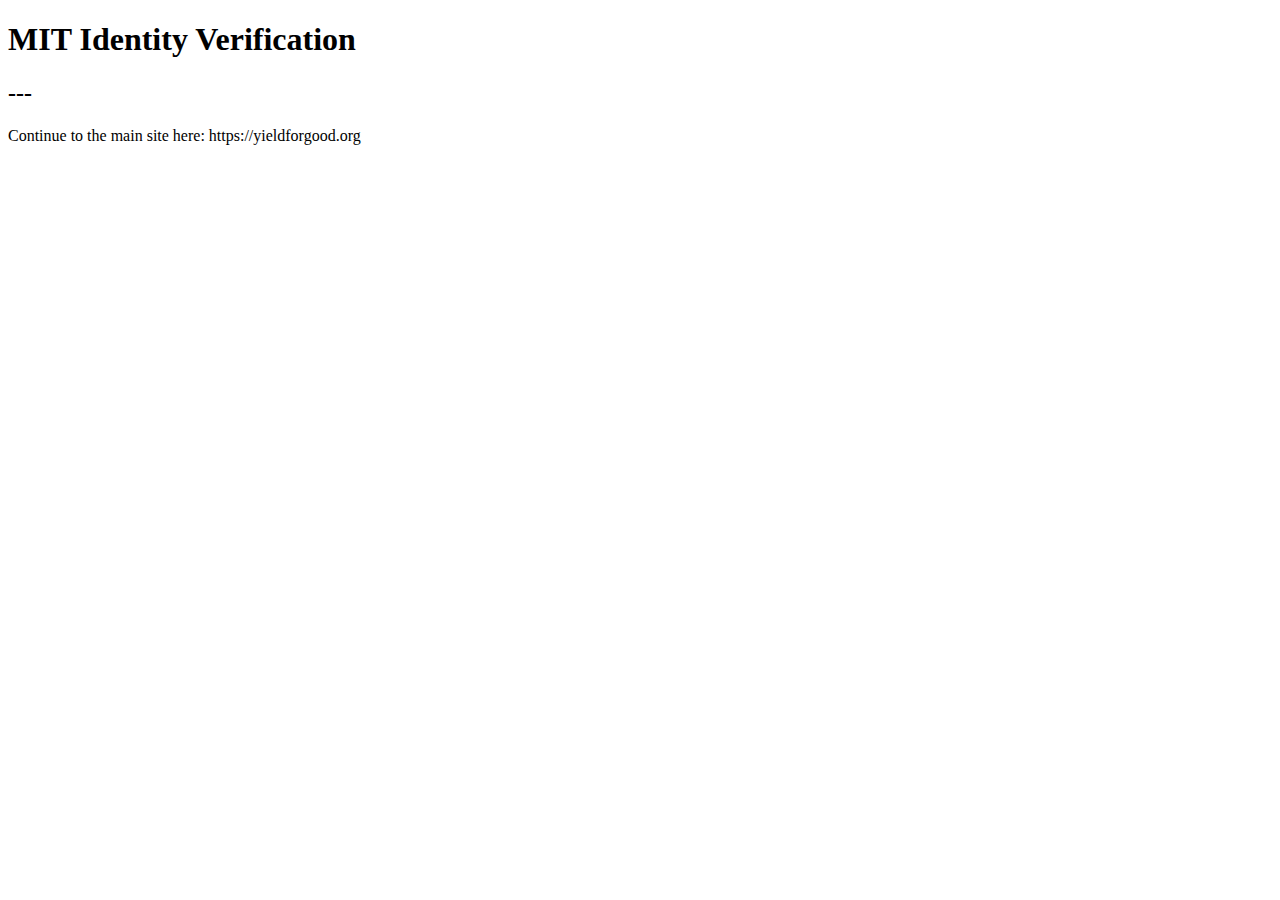
<file: verification-for-mit__B6BD41D0AAF24AC1662294C343BB2A2604BE0B7430902BF81078FCB6813D6553.html>
<!DOCTYPE html>
<html lang="en">
<head>
  <meta charset="UTF-8">
  <meta name="viewport" content="width=device-width, initial-scale=1.0">
  <meta name="robots" content="noindex, nofollow">
  <title>MIT Identity Verification</title>
</head>
<body>
  <h1>MIT Identity Verification</h1>

  <h2>---</h2>
  <p>Continue to the main site here: https://yieldforgood.org</p>
</body>
</html>
</file>
